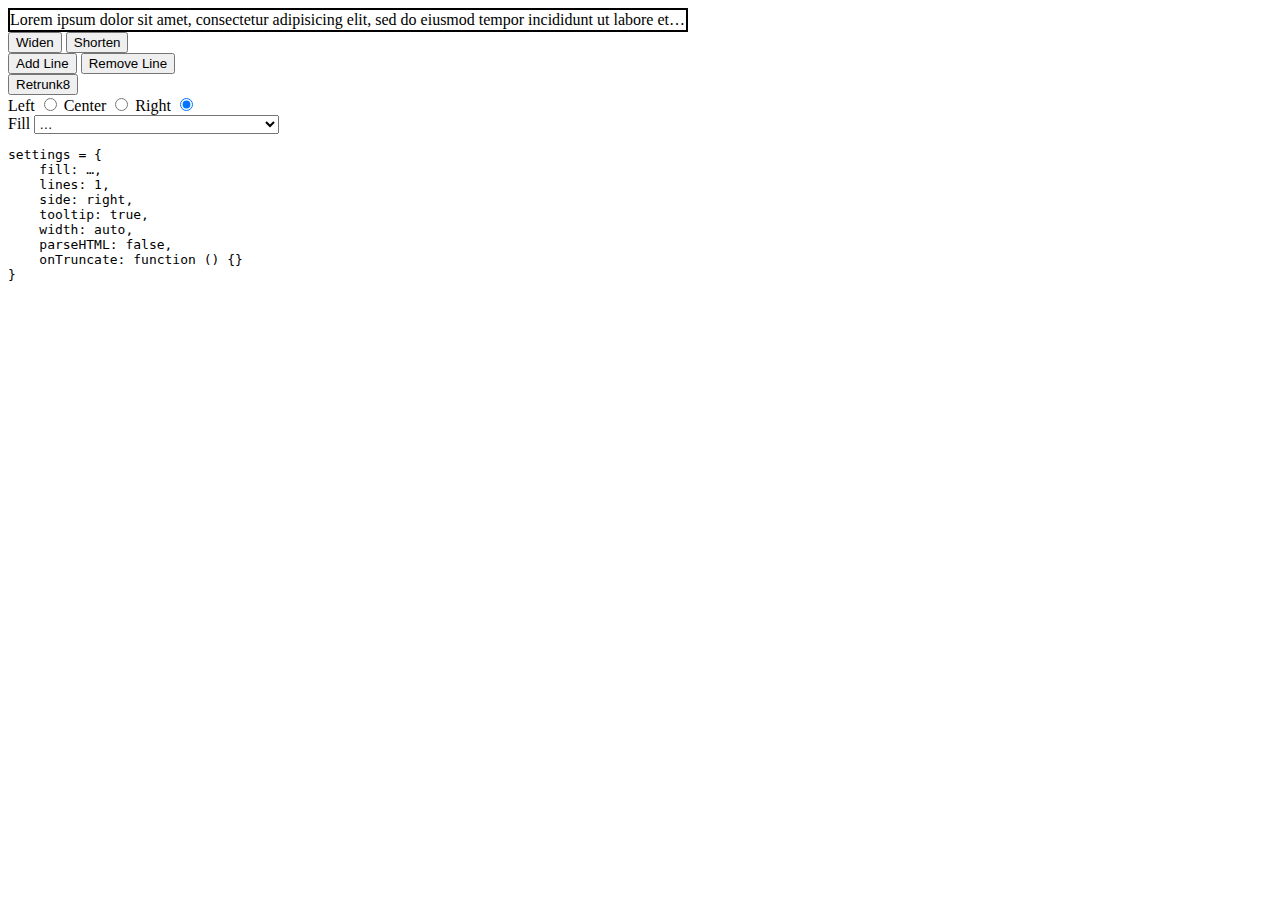
<file: js/demo - 복사본.html>
<!doctype html>
<html>
	<head>
		<title>jrvis - Trunk8</title>
		
		<style>
			.wrapper {
				border: 2px solid #000;
				line-height: 20px;
				width: 676px;
			}
			
			.trunk8-fill {
				color: #f00;
				font-weight: bold;
			}
		</style>
	</head>
	
	<body>
		
		<div class="wrapper">
			<span id="txt">Lorem ipsum dolor sit amet, consectetur adipisicing elit, sed do eiusmod tempor incididunt ut labore et dolore magna aliqua. Ut enim ad minim veniam, quis nostrud exercitation ullamco laboris nisi ut aliquip ex ea commodo consequat. Duis aute irure dolor in reprehenderit in voluptate velit esse cillum dolore eu fugiat nulla pariatur. Excepteur sint occaecat cupidatat non proident, sunt in culpa qui officia deserunt mollit anim id est laborum.</span>
		</div>
		
		<div>
			<button id="widen">Widen</button>
			
			<button id="shorten">Shorten</button>
		</div>
		
		<div>
			<button id="addline">Add Line</button>
			
			<button id="removeline">Remove Line</button>
		</div>
		
		<div>
			<button id="retrunk8">Retrunk8</button>
		</div>
		
		<div>
			<label>Left <input type="radio" name="trunk8side" value="left"/></label>
			
			<label>Center <input type="radio" name="trunk8side" value="center"/></label>
			
			<label>Right <input type="radio" name="trunk8side" value="right" checked/></label>
		</div>
		
		<div>
			<label>
				Fill
				
				<select id="fill">
					<option value="&amp;hellip;" selected>&hellip;</option>
					<option value="[snip]">[snip]</option>
					<option value="&lt;span class=&quot;trunk8-fill&quot;>snip&lt;/span>">&lt;span class=&quot;trunk8-fill&quot;>snip&lt;/span></option>
					<option value="&amp;nbsp;&lt;a href=&quot;#&quot;>read more&lt;/a>">&nbsp;&lt;a href=&quot;#&quot;>read more&lt;/a></option>
				</select>
			</label>
		</div>
		
		<div>
			<pre id="settings"></pre>
		</div>
		
		<script src="https://ajax.googleapis.com/ajax/libs/jquery/1.7.1/jquery.min.js"></script>
		<script src="trunk8.js"></script>
		<script>
$(document).ready(function () {
	function updateSettings(settings) {
		var props = [],
			prop;

		for (prop in settings) {
			props.push('    '+prop+': '+settings[prop]);
		}

		$('#settings').html('settings = {<br/>' + props.join(',<br/>') + '<br/>}');
	}
	
	$('#txt').trunk8();

	updateSettings($('#txt').trunk8('getSettings'));

	$('#widen').click(function () {
		$('.wrapper').css({
			width: function () {
				/* Increment by 25. */
				return $(this).width() + 25;
			}
		});

		$('#txt').trunk8('update');
	});

	$('#shorten').click(function () {
		$('.wrapper').css({
			width: function () {
				/* Decrement by 25, but do not exceed 75. */
				return Math.max(75, $(this).width() - 25);
			}
		});
		
		$('#txt').trunk8('update');
	});

	$('#retrunk8').click(function () {
		$('#txt').trunk8('update');
		updateSettings($('#txt').trunk8('getSettings'));
	});

	$('#addline').click(function () {
		/* Get current settings. */
		var settings = $('#txt').trunk8('getSettings');

		/* Increment the line count. */
		settings.lines += 1;

		/* Save the new setting. */
		$('#txt').trunk8({lines: settings.lines});

		/* Update the UI. */
		updateSettings(settings);
	});

	$('#removeline').click(function () {
		/* Get current settings. */
		var settings = $('#txt').trunk8('getSettings');

		/* Decrement the line count no lower than 1. */
		settings.lines = (settings.lines - 1) || 1;

		/* Save the new setting. */
		$('#txt').trunk8({lines: settings.lines});

		/* Update the UI. */
		updateSettings(settings);
	});

	$('input[name=trunk8side]:radio').change(function () {
		$('#txt').trunk8({side: this.value});
		updateSettings($('#txt').trunk8('getSettings'));
	});

	$('#fill').change(function () {
		$('#txt').trunk8({fill: this.value});
		updateSettings($('#txt').trunk8('getSettings'));
	});
});
		</script>
	</body>
</html>
</file>
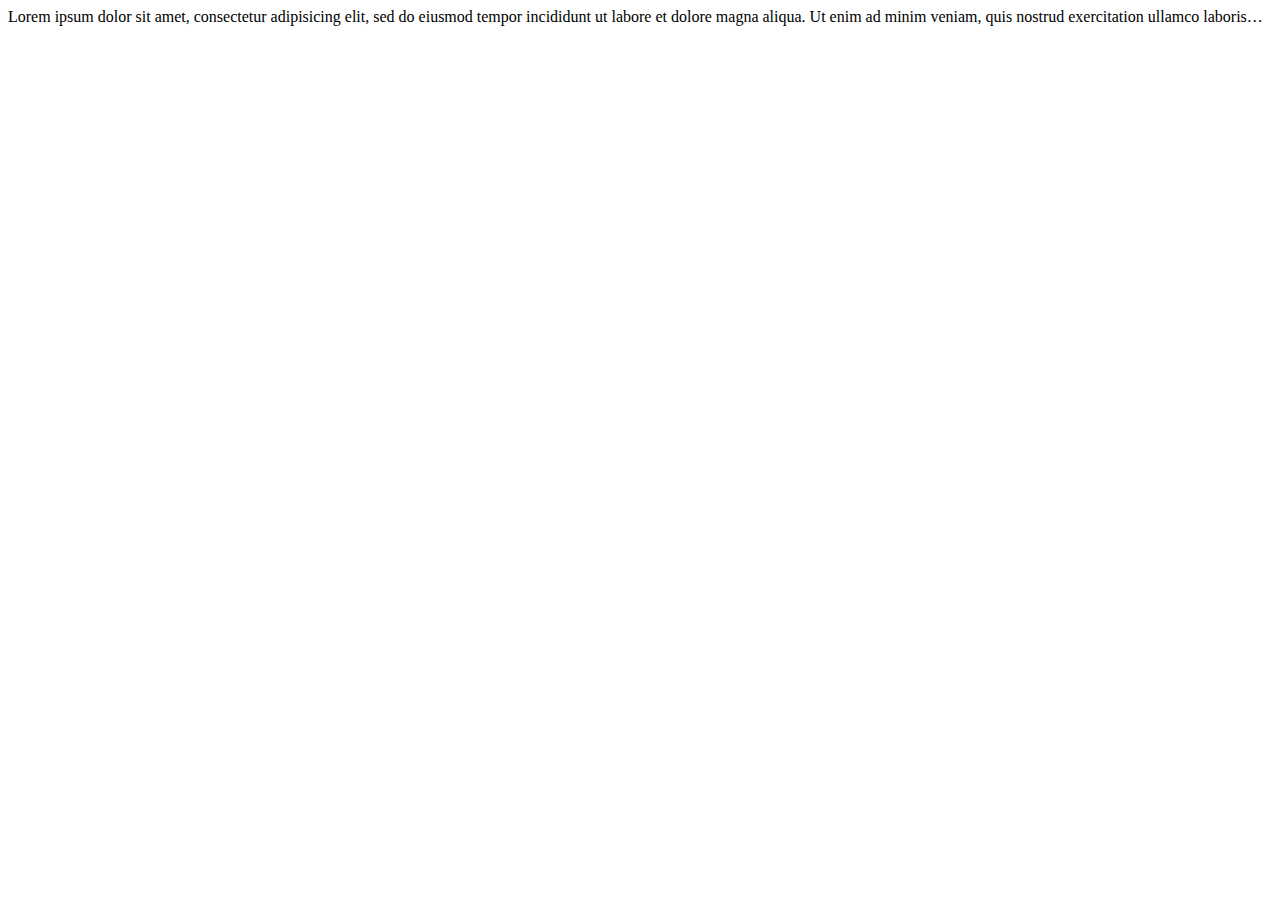
<file: js/demo.html>
<!doctype html>
<html>
	<head>
		<title>jrvis - Trunk8</title>

		<style>

			.trunk8-fill {
				color: #f00;
				font-weight: bold;
			}
		</style>
	</head>

	<body>

		<div class="">
			<span class="txt">Lorem ipsum dolor sit amet, consectetur adipisicing elit, sed do eiusmod tempor incididunt ut labore et dolore magna aliqua. Ut enim ad minim veniam, quis nostrud exercitation ullamco laboris nisi ut aliquip ex ea commodo consequat. Duis aute irure dolor in reprehenderit in voluptate velit esse cillum dolore eu fugiat nulla pariatur. Excepteur sint occaecat cupidatat non proident, sunt in culpa qui officia deserunt mollit anim id est laborum.</span>
		</div>


		<script src="https://ajax.googleapis.com/ajax/libs/jquery/1.7.1/jquery.min.js"></script>
		<script src="trunk8.js"></script>
		<script>
$(document).ready(function () {

	$('.txt').trunk8();


});
		</script>
	</body>
</html>
</file>
